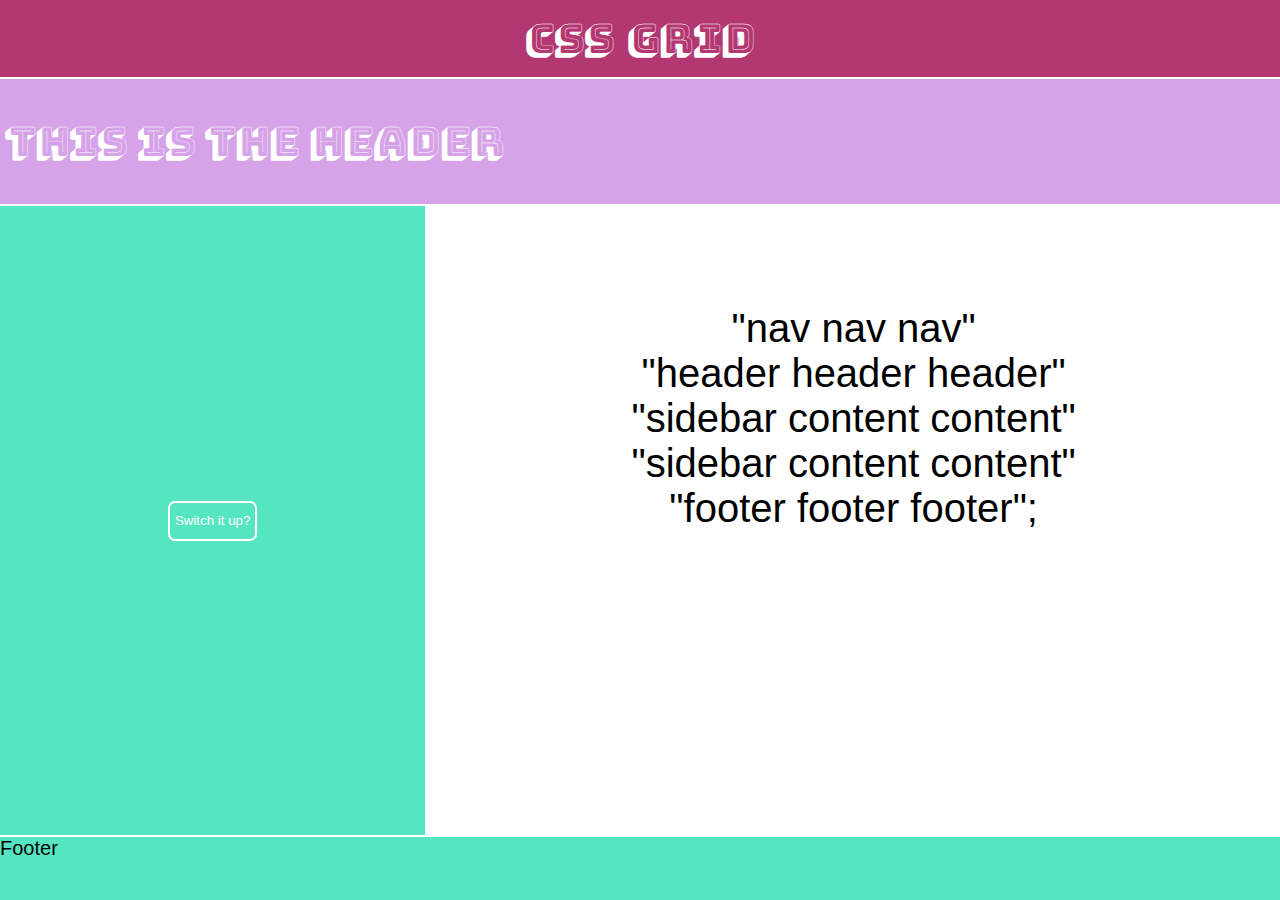
<file: index.html>
<!DOCTYPE html>
<html>
    <head>
        <meta charset="utf-8">
        <meta name="viewport" content="width=device-width, initial-scale=1.0">
        <title>CSS Grid Practice</title>
        <script src="https://code.jquery.com/jquery-3.3.1.min.js"integrity="sha256-FgpCb/KJQlLNfOu91ta32o/NMZxltwRo8QtmkMRdAu8="crossorigin="anonymous"></script>
        <script src="resources/main.js"></script>
        <link rel="stylesheet" href="resources/css/style.css">
        <link rel="stylesheet" href="vendors/css/animate.css">
        
    </head>
    
    <body>
        <div class="container grid">
            <nav class="nav">
                <p id="logo">CSS GRID</p>
                
            </nav>

            <div class="header">
                <ul>
                    <li>This</li>
                    <li>is</li>
                    <li>the</li>
                    <li>header</li>
                </ul>

                
            </div>
            
            <div class="sidebar">
                <button class="btn"><a href="next.html">Switch it up?</a></button>
            </div>
            <article id="content" class="content">
                <span class="mobile">
                    <p> "nav"<br>
                        "header"<br>
                        "sidebar"<br>
                        "content"<br>
                        "footer";</p>
                </span>
                <span class="desktop">
                    <p> "nav nav nav"<br>
                        "header header header"<br>
                        "sidebar content content"<br>
                        "sidebar content content"<br>
                        "footer footer footer";</p>
                </span>
            </article> 
            <div class="footer">Footer</div>
            
    
    
    
    
    
    
    
    
    
    
    
    
    
    
    
    
    
    
    
    
    
    
    
    
    
    
    
        </div>
    </body>
   
</html>
</file>
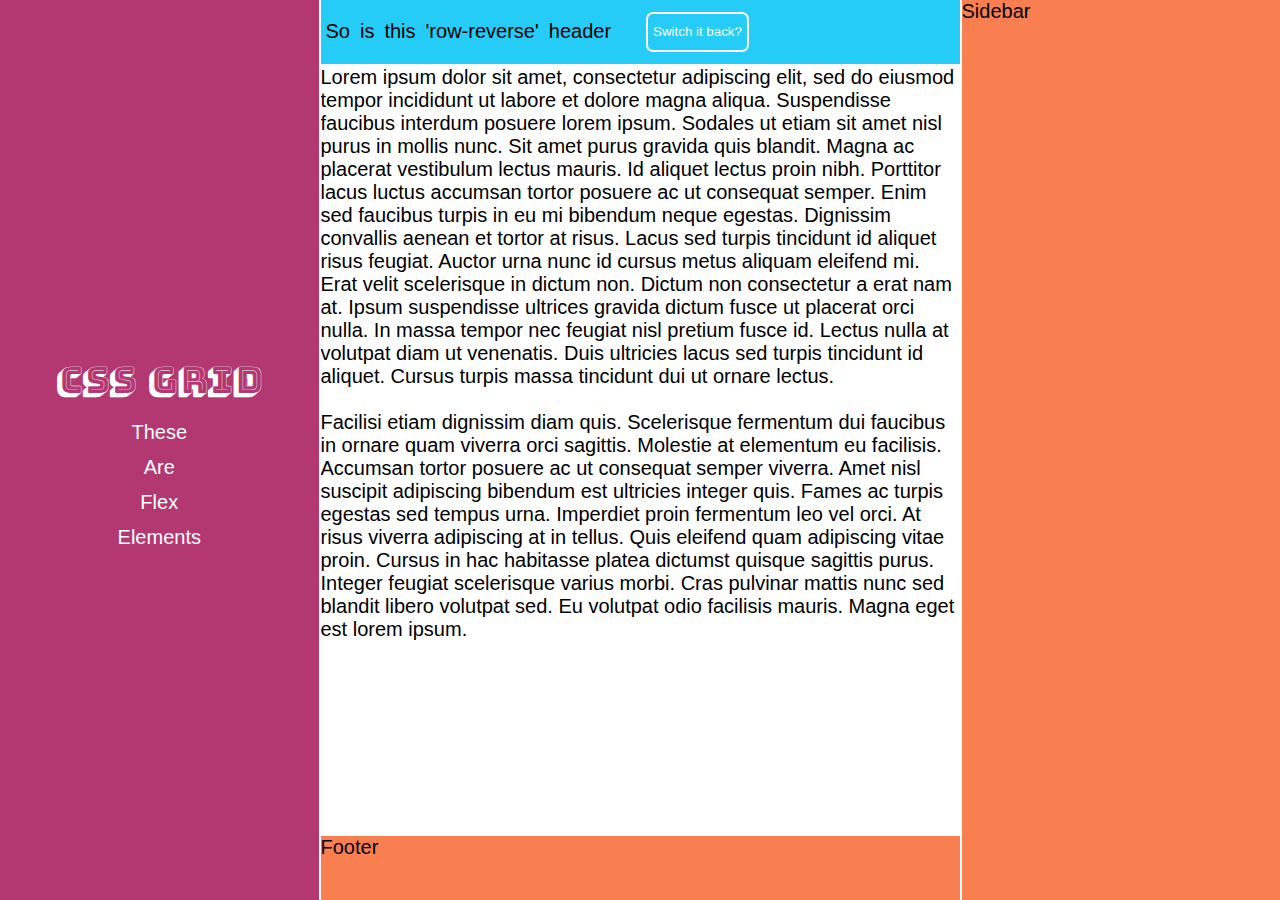
<file: next.html>
<!DOCTYPE html>
<html>
    <head>
        <meta charset="utf-8">
        <meta name="viewport" content="width=device-width, initial-scale=1.0">
        <title>CSS Grid Practice</title>
        <script src="https://code.jquery.com/jquery-3.3.1.min.js"integrity="sha256-FgpCb/KJQlLNfOu91ta32o/NMZxltwRo8QtmkMRdAu8="crossorigin="anonymous"></script>
        <script src="resources/main.js"></script>
        <link rel="stylesheet" href="resources/css/style2.css">
        <link rel="stylesheet" href="vendors/css/animate.css">
        
    </head>
    
    <body>
        <div class="container grid">
            <nav class="nav">
                <p id="logo">CSS GRID</p>
                <p title="and links!"><a href="#">These</a></p>
                <p title="and links!"><a href="#">Are</a></p>
                <p title="and links!"><a href="#">Flex</a></p>
                <p title="and links!"><a href="#">Elements</a></p>
            </nav>

            <div class="header">
                <ul>
                    <li>header</li>
                    <li>'row-reverse'</li>
                    <li>this</li>
                    <li>is</li>
                    <li>So</li>
                </ul>

                <button class="btn"><a href="index.html">Switch it back?</a></button>
            </div>
            
            <div class="sidebar">Sidebar</div>
            <article class="content">
                <p>Lorem ipsum dolor sit amet, consectetur adipiscing elit, sed do eiusmod tempor incididunt ut labore et dolore magna aliqua. Suspendisse faucibus interdum posuere lorem ipsum. Sodales ut etiam sit amet nisl purus in mollis nunc. Sit amet purus gravida quis blandit. Magna ac placerat vestibulum lectus mauris. Id aliquet lectus proin nibh. Porttitor lacus luctus accumsan tortor posuere ac ut consequat semper. Enim sed faucibus turpis in eu mi bibendum neque egestas. Dignissim convallis aenean et tortor at risus. Lacus sed turpis tincidunt id aliquet risus feugiat. Auctor urna nunc id cursus metus aliquam eleifend mi. Erat velit scelerisque in dictum non. Dictum non consectetur a erat nam at. Ipsum suspendisse ultrices gravida dictum fusce ut placerat orci nulla. In massa tempor nec feugiat nisl pretium fusce id. Lectus nulla at volutpat diam ut venenatis. Duis ultricies lacus sed turpis tincidunt id aliquet. Cursus turpis massa tincidunt dui ut ornare lectus.<br><br>

                    Facilisi etiam dignissim diam quis. Scelerisque fermentum dui faucibus in ornare quam viverra orci sagittis. Molestie at elementum eu facilisis. Accumsan tortor posuere ac ut consequat semper viverra. Amet nisl suscipit adipiscing bibendum est ultricies integer quis. Fames ac turpis egestas sed tempus urna. Imperdiet proin fermentum leo vel orci. At risus viverra adipiscing at in tellus. Quis eleifend quam adipiscing vitae proin. Cursus in hac habitasse platea dictumst quisque sagittis purus. Integer feugiat scelerisque varius morbi. Cras pulvinar mattis nunc sed blandit libero volutpat sed. Eu volutpat odio facilisis mauris. Magna eget est lorem ipsum.</p>
            </article> 
            <div class="footer">Footer</div>
            
    
    
    
    
    
    
    
    
    
    
    
    
    
    
    
    
    
    
    
    
    
    
    
    
    
    
    
        </div>
    </body>
</html>
</file>
<file: resources/css/style.css>
@import url('https://fonts.googleapis.com/css?family=Bungee+Shade');

*{
    margin: 0;
    padding: 0;
    box-sizing: border-box;
    
}

html{
    font-size: 20px;
    font-family: sans-serif;
    
}

.grid{
    height: 100vh;
    display:grid;
    grid-template-columns: 1fr 1fr 1fr;
    grid-template-rows: 1fr 2fr 2fr 8fr 1fr;
    grid-template-areas: 
        "nav nav nav"
        "header header header"
        "sidebar content content"
        "sidebar content content"
        "footer footer footer";
    grid-gap: 2px;
}


.grid div:nth-child(even){
    background-color:#D6A2E8;
}


.grid div:nth-child(odd){
    background-color:#55E6C1;
}

.nav{
   grid-area: nav;
   display:flex;
   flex-direction: row;
   align-items: center;
   justify-content: center;
    font-size: 100%;
    text-align: center;
    color:#fff;
    background-color:#B33771;

}

.nav p{
    padding: 0.3em;

}
.nav p a{
  text-decoration: none;
  color: #fff;
}
#logo{
    font-family: 'Bungee Shade', cursive;
    font-size: 200%;
    text-align: center;
}
.header{
   grid-area: header;
   display: flex;
   flex-direction: row;
   font-family: 'Bungee Shade', cursive;
    font-size: 200%;
    text-align: center;
    color: #fff;
    
  
}

.header ul{
    display: flex;
    flex-direction: row;
    list-style: none;
    align-items:center;
    justify-content: flex-end;
   
}
.header ul li{
    padding:5px;
}

.sidebar{
   grid-area: sidebar;
   display:flex;
   flex-direction: column;
    justify-content: center;
    

}

.content{
   grid-area: content;
   overflow: auto;
}
.content p{
    margin: 100px;
    text-align: center;
    font-size: 200%;
}
.footer{
   grid-area: footer;
}

.btn{
  
  height: 40px;
  border: #fff 2px solid;
  border-radius: 7px;
  align-self: center;
  background-color: transparent;
  outline: none;

}
.btn a{
    text-decoration: none;
    padding: 5px;
    color: #fff;
}

.btn:hover{
   background-color: rgba(77, 68, 68, 0.747)
}
.desktop{
    display: flex;
    flex-direction: column;
    align-items: center;
}
.mobile{
    display: none;
}
@media only screen and (max-width:970px){
    .desktop p{
        font-size: 150%;
    }
}
@media only screen and (max-width:500px){
    .grid{
        height: auto;
        display:grid;
        grid-template-columns: 1fr;
        grid-template-rows: 2fr 2fr 1fr 8fr 1fr;
        grid-template-areas: 
            "nav"
            "header"
            "sidebar"
            "content"
            "footer";
        grid-gap: 2px;
    }
    .header{
        overflow-x: auto;
        font-size: 140%;
        justify-self: center;
        padding: 20px;
        margin:0;
    }
    .sidebar{
        justify-content: center;
    }
    .content{
        display:flex;
        flex-direction: column;
        margin-left: 4%;
        text-align: center;
    }

    .desktop{
        display: none;

    }

    .mobile{
        display: inline-flex;
    }

    
}
</file>
<file: resources/css/style2.css>
@import url('https://fonts.googleapis.com/css?family=Bungee+Shade');
*{
    margin: 0;
    padding: 0;
    box-sizing: border-box;
}

html{
    font-size: 20px;
    font-family: sans-serif;
    
}

.grid{
    height: 100vh;
    display:grid;
    grid-template-columns: 1fr 1fr 1fr 1fr;
    grid-template-rows: 1fr 2fr 2fr 8fr 1fr;
    grid-template-areas: 
        "nav header header sidebar"
        "nav content content sidebar"
        "nav content content sidebar"
        "nav content content sidebar"
        "nav footer footer sidebar";
    grid-gap: 2px;
}


.grid div:nth-child(even){
    background-color:#25CCF7;
}


.grid div:nth-child(odd){
    background-color:#F97F51;
}

.nav{
   grid-area: nav;
   display:flex;
   flex-direction: column;
   align-items: center;
   justify-content: center;
   font-size: 100%;
   text-align: center;
   color:#fff;
   background-color:#B33771;

}

.nav p{
    padding: 0.3em;

}
.nav p a{
  text-decoration: none;
  color: #fff;
}

#logo{
    font-family: 'Bungee Shade', cursive;
    font-size: 180%;
}

.header{
   grid-area: header;
   display: flex;
   flex-direction: row;
}

.header ul{
    display: flex;
    flex-direction: row-reverse;
    list-style: none;
    align-items:center;
    justify-content: flex-end;
}

.header ul li{
    padding:5px;
}
.sidebar{
   grid-area: sidebar;


}

.content{
   grid-area: content;
   overflow: auto;
}

.footer{
   grid-area: footer;
}


.btn{
    margin-left: 30px;
    height: 40px;
    border: #fff 2px solid;
    border-radius: 7px;
    align-self: center;
    background-color: transparent;
    outline: none;
  
  }
  .btn a{
      text-decoration: none;
      padding: 5px;
      color: #fff;
  }

  .btn:hover{
      background-color: rgba(77, 68, 68, 0.747)
  }

@media only screen and (max-width:500px){
    .grid{
        height: auto;
        display:grid;
        grid-template-columns: 1fr;
        grid-template-rows: 1fr 1fr 1fr 3fr 2fr;
        grid-template-areas: 
            "nav"
            "footer"
            "sidebar"
            "content"
            "header";
        grid-gap: 2px;
    }
}
</file>
